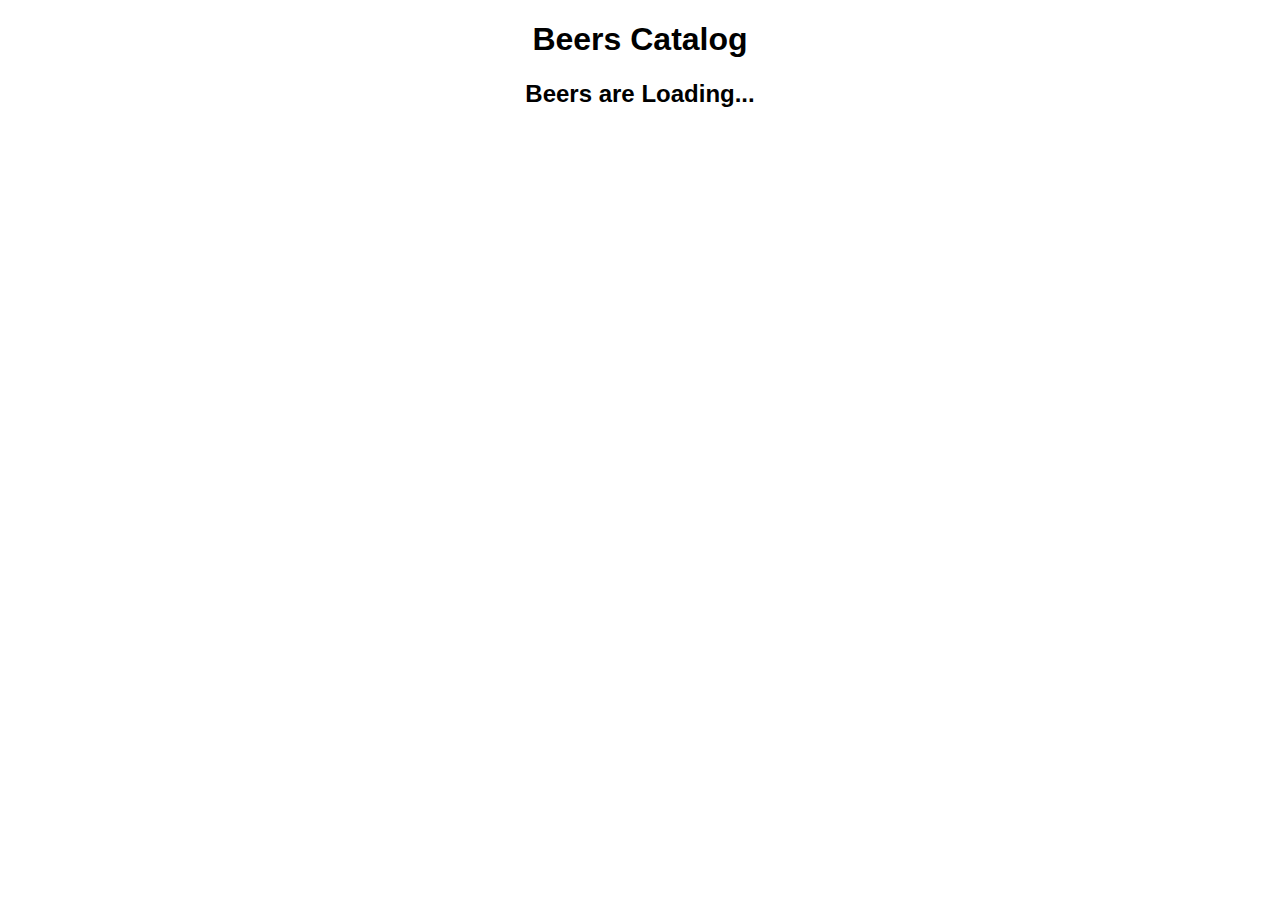
<file: index.html>
<!DOCTYPE html>
<html lang="en">

<head>
    <meta charset="UTF-8">
    <meta http-equiv="X-UA-Compatible" content="IE=edge">
    <meta name="viewport" content="width=device-width, initial-scale=1.0">
    <link rel="stylesheet" href="style.css">
    <title>Beers</title>
</head>

<body>
    <h1>Beers Catalog</h1>

    <h2>Beers are Loading...</h2>

    <div id="content"></div>

    <script src="script.js"></script>
</body>

</html>
</file>
<file: style.css>
* {
  box-sizing: border-box;
}
body {
  font-family: 'Roboto', sans-serif;
  text-align: center;
}
.card {
  box-shadow: 0 4px 4px 0 rgb(0 0 0 / 10%);
  transition: 0.3s;
  width: 30%;
  border-radius: 10px;
  text-align: center;
  margin: 0 auto;
  margin-top: 30px;
}

.card:hover {
  box-shadow: 0 8px 16px 0 rgba(0, 0, 0, 0.2);
}

.container {
  padding: 10px 25px;
}
.card-wrapper {
  text-decoration: none;
  color: black;
}
.card > img {
  width: 20%;
}
h4 {
  font-weight: bold;
}
.back-btn {
  border: solid 1px;
  padding: 15px 25px;
  transition: 0.3s;
  border-radius: 8px;
  text-decoration: none;
  color: black;
  position: relative;
  top: 80px;
}
.back-btn:hover {
  box-shadow: 0 8px 16px 0 rgba(0, 0, 0, 0.2);
}
</file>
